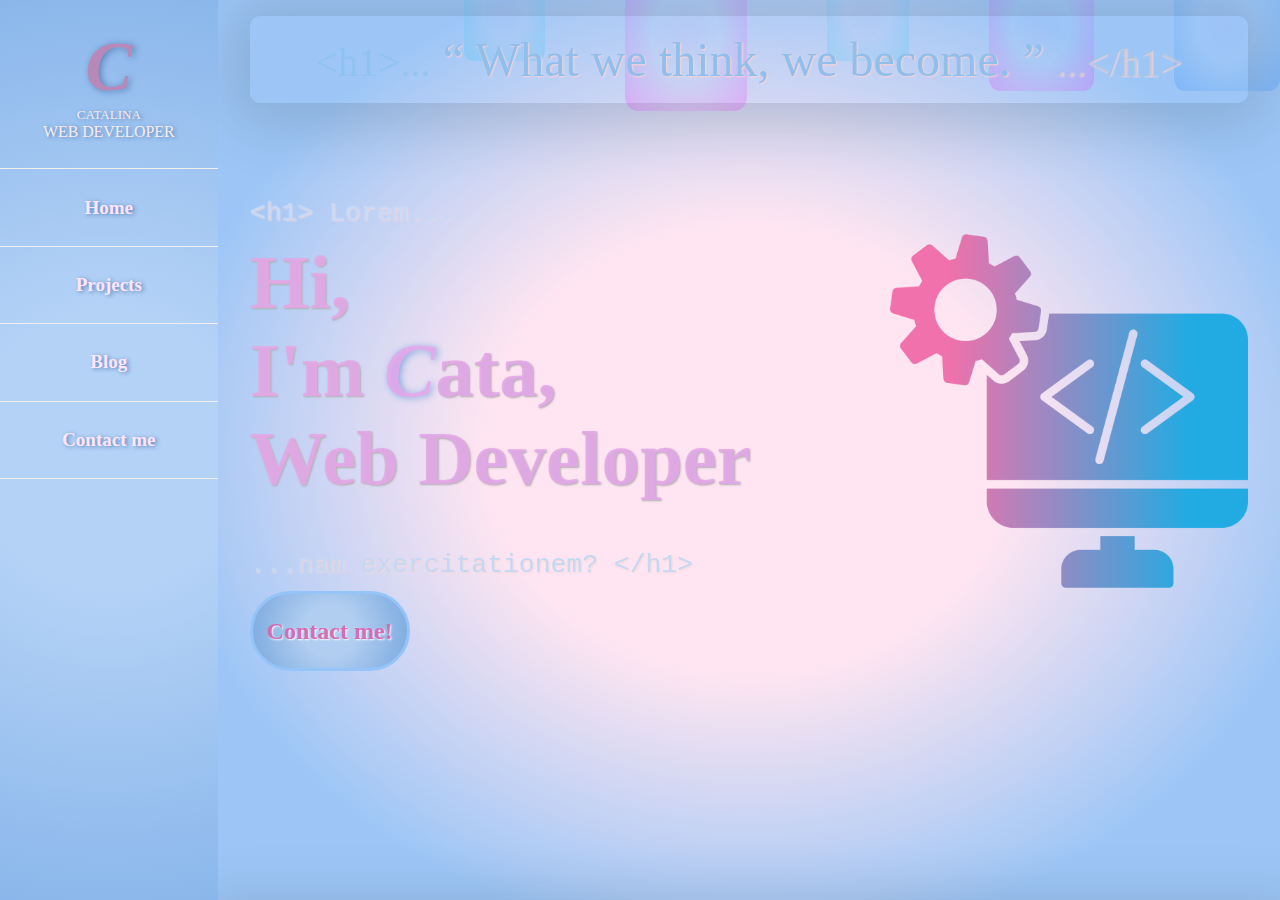
<file: index.html>
<!DOCTYPE html>
<html lang="en">
<head>
    <meta charset="UTF-8">
    <meta http-equiv="X-UA-Compatible" content="IE=edge">
    <meta name="viewport" content="width=device-width, initial-scale=1.0">
    <title>Catalina's portfolio</title>
    <meta name="author" content="Macovei">
    <meta name="description" content="The portfolio of Catalina Macovei and a mini travel blog ">
    <meta name="keywords" content="web developer, travel, blog, portfolio, development">
    <link rel="stylesheet" href="css/styles.css">
    <link rel="icon" href="pictures/icon.png">
</head>
<body>
    <main>
        <nav id="navigation">
            <div class="menu">
                <span class="menu-close" onclick="toggleMenu()">
                    x
                </span>
                <ul>
                    <li id="logo-name">
                        <span id="logo">C</span><span id="logo-name2">CATALINA</span><span id="logo-proff">WEB DEVELOPER</span>
                    </li>
                    <li>
                        <a href="/index.html">Home</a>
                    </li>
                    <li>
                        <a href="/projects.html">Projects</a>
                    </li>
                    <li>
                        <a href="/blog.html">Blog</a>
                    </li>
                    <li>
                        <a href="">Contact me</a>
                        <ol>
                            <li><a href="https://www.linkedin.com/in/c%C4%83t%C4%83lina-macovei-ba9382252">Linkedin</a></li>
                            <li><a href="https://github.com/catalina-macovei">Github</a></li>
                            <li><a href="mailto:cmacovei01@gmail.com">Gmail</a></li>
                        </ol>
                    </li>
                </ul>
            </div>
        </nav>
        <section class="container">
            <div class="content">
                <header class="title">
                    <div class="title-container">
                        <h1 id="quote">
                            “ What we think, we become. ”
                        </h1>
                        <span onclick="toggleMenu()" class="menu-btn">
                            <img src="./pictures/menu.png" alt="">
                        </span>
                    </div>
                </header>
                <div class="cards">
                    <div class="main-card">
                        <h1 >
                            <span>Hi,</span>
                            <span>I'm <i class="logo-home">C</i>ata,</span>
                            <span>Web Developer</span>
                        </h1>
                        <span class="show" id="contactBtn">
                            <button onclick="showContactModal()" class="click-me"> Contact me!</button>
                        </span>
                    </div>
                    <div class="icon-home">
                        <img src="pictures/icon.png" alt="Imagine de background a unui calculator">
                    </div>
                    <div class="area">
                        <div id="ball5" class="ball"> </div>
                        <div id="ball1" class="ball"> </div>
                        <div id="ball2" class="ball"> </div>
                        <div id="ball3" class="ball"> </div>
                        <div id="ball4" class="ball"> </div>
                    </div>
                </div>
                </div> 
            <footer>Copyright © 2023 Catalina Web Developer - All rights reserved</footer>
        </section> 
    </main>
    <script src="./js/app.js"></script>
    <script src="./js/contact.js" defer></script>
  </body>
</html>
</file>
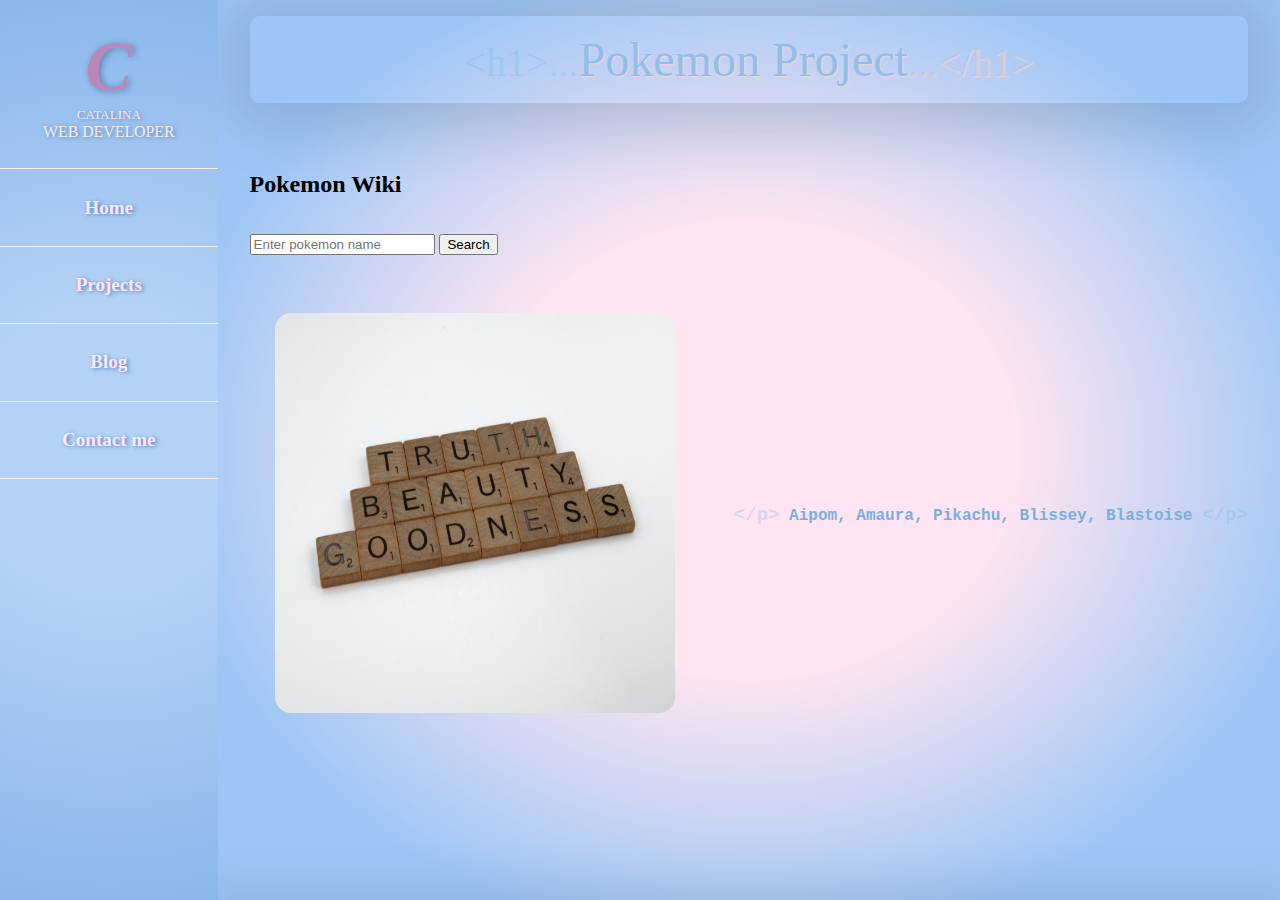
<file: pokemon.html>
<!DOCTYPE html>
<html lang="ro">
<head>
    <meta charset="UTF-8">
    <meta http-equiv="X-UA-Compatible" content="IE=edge">
    <meta name="viewport" content="width=device-width, initial-scale=1.0">
    <title>Catalina's portfolio</title>
    <meta name="author" content="Macovei">
    <meta name="description" content="The portfolio of Catalina Macovei and a mini travel blog">
    <meta name="keywords" content="web developer, travel, blog, portfolio, development, projects, projects">
    <link rel="stylesheet" href="css/project_blog1.css">
    <link rel="icon" href="pictures/icon.png">
</head>
<body>
    <main>
        <nav id="navigation">
            <div class="menu">
                <span class="menu-close" onclick="toggleMenu()">
                    x
                </span>
                <ul>
                    <li id="logo-name"><span id="logo">C</span><span id="logo-name2">CATALINA</span><span id="logo-proff">WEB DEVELOPER</span></li>
                    <li><a href="/index.html">Home</a></li>
                    <li><a href="/projects.html">Projects</a></li>
                    <li><a href="/blog.html">Blog</a></li>
                    <li><a href="">Contact me</a>
                        <ol>
                            <li><a href="https://www.linkedin.com/in/c%C4%83t%C4%83lina-macovei-ba9382252">Linkedin</a></li>
                            <li><a href="https://github.com/catalina-macovei">Github</a></li>
                            <li><a href="mailto:cmacovei01@gmail.com">Gmail</a></li>
                        </ol>
                    </li>
                </ul>
            </div>
        </nav>
        <section class="container">
            <div class="content">
                <header class="title">
                    <div class="title-container">
                        <h1 id="quote">Pokemon Project</h1>
                        <span onclick="toggleMenu()" class="menu-btn">
                            <img src="./pictures/menu.png" alt="Menu btn">
                        </span>
                    </div>
            </header>
                <div>
                    <div class="pokemon-search">
                        <h2>Pokemon Wiki</h2>
                        <div class="pokemon-search__container">
                          <div class="pokemon-search__input">
                            <input type="text" name="pokemon" id="pokemon" placeholder="Enter pokemon name">
                            <small class="pokemon-search__error"></small>
                          </div> 
                          <button onclick="pokemonSiri()" type="button">Search</button>  
                        </div>
                    </div>
                    <div class="main-article">
                        <div class="container-img">
                            <img src="pictures/wordle.jpg" alt="rebus picture" id="pokemonImage">
                        </div>
                        <div class="container-text">
                            <p>
                                Aipom, Amaura, Pikachu, Blissey, Blastoise
                            </p>
                        </div>  
                    </div>
                </div>
                
            </div>
            <footer>Copyright © 2023 Catalina Web Developer - All rights reserved</footer>
        </section> 
    </main>
    <script src="./js/app.js"></script>
    <script src="./js/pokemon.js"></script>

  </body>
</html>
</file>
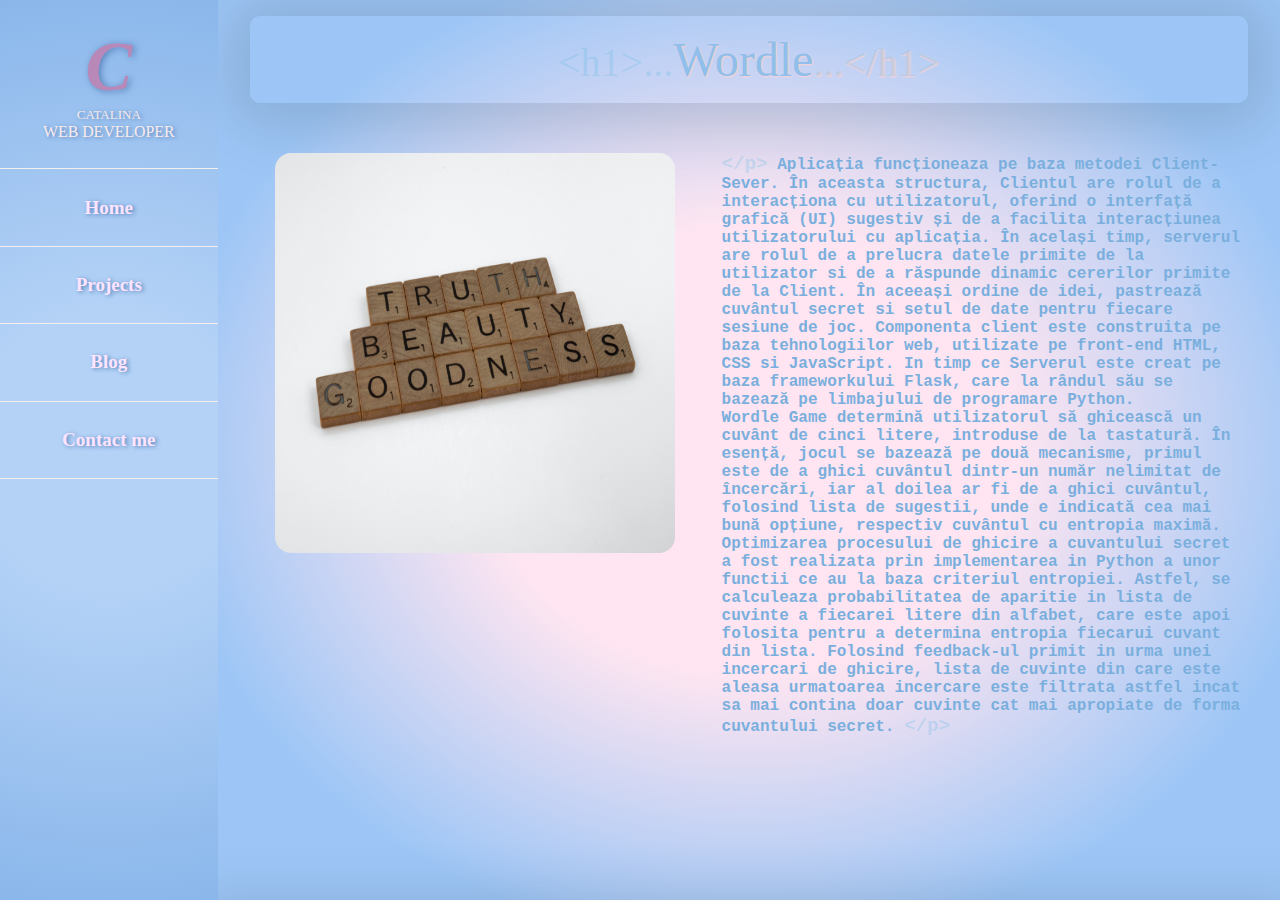
<file: project1.html>
<!DOCTYPE html>
<html lang="ro">
<head>
    <meta charset="UTF-8">
    <meta http-equiv="X-UA-Compatible" content="IE=edge">
    <meta name="viewport" content="width=device-width, initial-scale=1.0">
    <title>Catalina's portfolio</title>
    <meta name="author" content="Macovei">
    <meta name="description" content="The portfolio of Catalina Macovei and a mini travel blog">
    <meta name="keywords" content="web developer, travel, blog, portfolio, development, projects, projects">
    <link rel="stylesheet" href="css/project_blog1.css">
    <link rel="icon" href="pictures/icon.png">
</head>
<body>
    <main>
        <nav id="navigation">
            <div class="menu">
                <span class="menu-close" onclick="toggleMenu()">
                    x
                </span>
                <ul>
                    <li id="logo-name"><span id="logo">C</span><span id="logo-name2">CATALINA</span><span id="logo-proff">WEB DEVELOPER</span></li>
                    <li><a href="/index.html">Home</a></li>
                    <li><a href="/projects.html">Projects</a></li>
                    <li><a href="/blog.html">Blog</a></li>
                    <li><a href="">Contact me</a>
                        <ol>
                            <li><a href="https://www.linkedin.com/in/c%C4%83t%C4%83lina-macovei-ba9382252">Linkedin</a></li>
                            <li><a href="https://github.com/catalina-macovei">Github</a></li>
                            <li><a href="mailto:cmacovei01@gmail.com">Gmail</a></li>
                        </ol>
                    </li>
                </ul>
            </div>
        </nav>
        <section class="container">
            <div class="content">
                <header class="title">
                    <div class="title-container">
                        <h1 id="quote">Wordle</h1>
                        <span onclick="toggleMenu()" class="menu-btn">
                            <img src="./pictures/menu.png" alt="Menu btn">
                        </span>
                    </div>
            </header>
                <div class="main-article">
                    <div class="container-img">
                        <img src="pictures/wordle.jpg" alt="rebus picture">
                    </div>
                    <div class="container-text">
                        <p>
                            Aplicația funcționeaza pe baza metodei Client-Sever. În aceasta structura, Clientul are rolul de a interacționa cu utilizatorul, oferind o interfață grafică (UI) sugestiv și de a facilita interacțiunea utilizatorului cu aplicația. În același timp, serverul are rolul de a prelucra datele primite de la utilizator si de a răspunde dinamic cererilor primite de la Client. În aceeași ordine de idei, pastrează cuvântul secret si setul de date pentru fiecare sesiune de joc.
                            Componenta client este construita pe baza tehnologiilor web, utilizate pe front-end HTML, CSS si JavaScript. In timp ce Serverul este creat pe baza frameworkului Flask, care la rândul său se bazează pe limbajului de programare Python.
                            <br>
                            Wordle Game determină utilizatorul să ghicească un cuvânt de cinci litere, introduse de la tastatură. În esență, jocul se bazează pe două mecanisme, primul este de a ghici cuvântul dintr-un număr nelimitat de încercări, iar al doilea ar fi de a ghici cuvântul, folosind lista de sugestii, unde e indicată cea mai bună opțiune, respectiv cuvântul cu entropia maximă.
                            Optimizarea procesului de ghicire a cuvantului secret a fost realizata prin implementarea in Python a unor functii ce au la baza criteriul entropiei. Astfel, se calculeaza probabilitatea de aparitie in lista de cuvinte a fiecarei litere din alfabet, care este apoi folosita pentru a determina entropia fiecarui cuvant din lista. Folosind feedback-ul primit in urma unei incercari de ghicire, lista de cuvinte din care este aleasa urmatoarea incercare este filtrata astfel incat sa mai contina doar cuvinte cat mai apropiate de forma cuvantului secret.
                        </p>
                    </div>  
                </div>
            </div>
            <footer>Copyright © 2023 Catalina Web Developer - All rights reserved</footer>
        </section> 
    </main>
    <script src="./js/app.js"></script>
  </body>
</html>
</file>
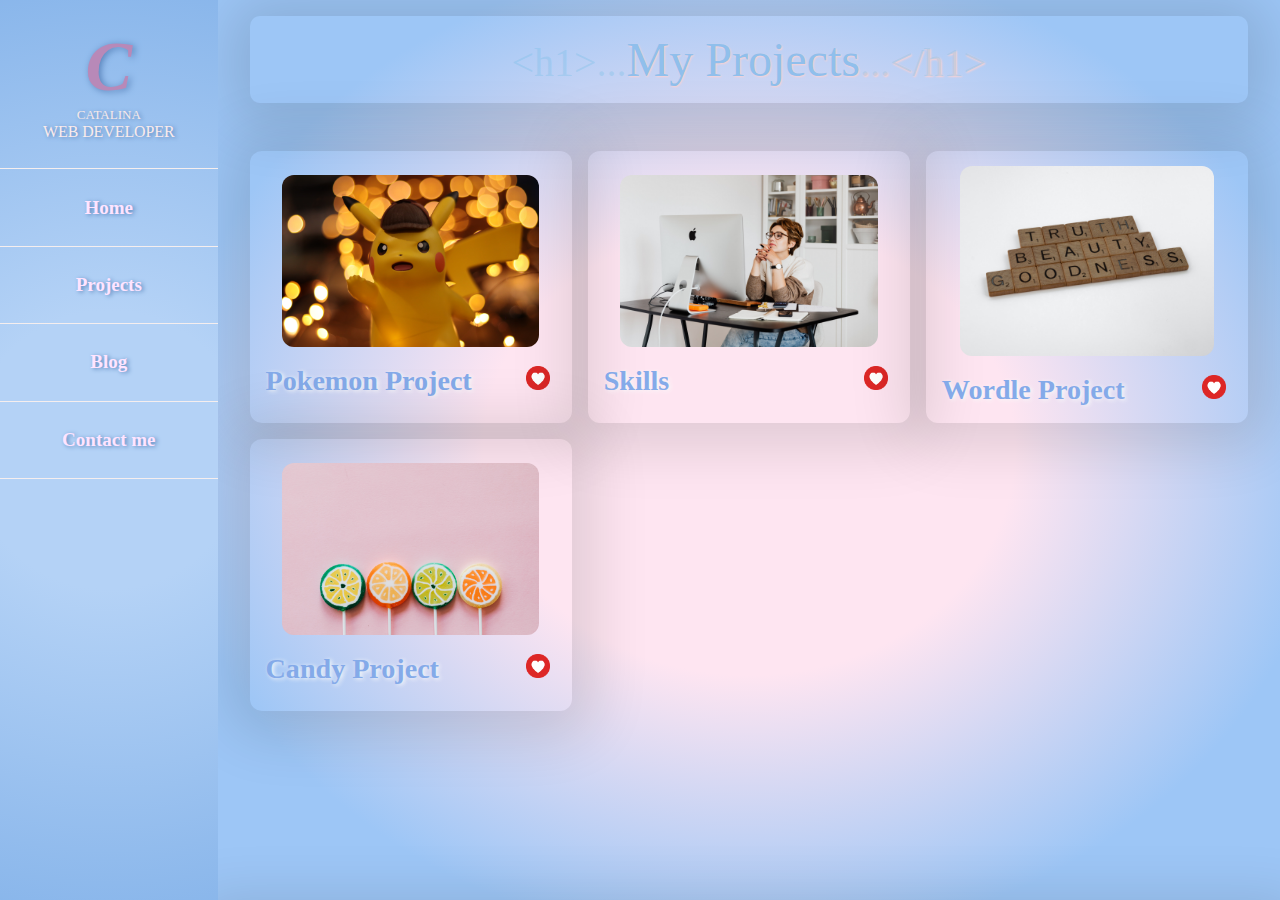
<file: projects.html>
<!DOCTYPE html>
<html lang="en">
<head>
    <meta charset="UTF-8">
    <meta http-equiv="X-UA-Compatible" content="IE=edge">
    <meta name="viewport" content="width=device-width, initial-scale=1.0">
    <title>Catalina's portfolio</title>
    <meta name="author" content="Macovei">
    <meta name="description" content="The portfolio of Catalina Macovei and a mini travel blog">
    <meta name="keywords" content="web developer, travel, blog, portfolio, development, projects, projects">
    <link rel="stylesheet" href="css/styles-projects.css">
    <link rel="icon" href="pictures/icon.png">
</head>
<body>
    <main>
        <nav id="navigation">
            <div class="menu">
                <span class="menu-close" onclick="toggleMenu()">x</span>
                <ul>
                    <li id="logo-name">
                        <span id="logo">C</span><span id="logo-name2">CATALINA</span><span id="logo-proff">WEB DEVELOPER</span>
                    </li>
                    <li>
                        <a href="/index.html">Home</a>
                    </li>
                    <li>
                        <a href="/projects.html">Projects</a>
                    </li>
                    <li>
                        <a href="/blog.html">Blog</a>
                    </li>
                    <li>
                        <a href="">Contact me</a>
                        <ol>
                            <li><a href="https://www.linkedin.com/in/c%C4%83t%C4%83lina-macovei-ba9382252">Linkedin</a></li>
                            <li><a href="https://github.com/catalina-macovei">Github</a></li>
                            <li><a href="mailto:cmacovei01@gmail.com">Gmail</a></li>
                        </ol>
                    </li>
                </ul>
            </div>
        </nav>
        <section class="container">
            <div class="content">
                <header class="title">
                    <div class="title-container">
                        <h1 id="quote">My Projects</h1>
                        <span onclick="toggleMenu()" class="menu-btn">
                            <img src="./pictures/menu.png" alt="Menu btn">
                        </span>
                    </div>
            </header>
                <div class="blogs">
                    <a href="pokemon.html" class="blog">
                        <img src="pictures/pokemon.jpg" alt="An image of pokemons">
                        <div class="blog-footer">
                            <h3>Pokemon Project</h3>
                            <span class="heart"><img src="pictures/facebook-love-png-44005.png" alt="heart"></span>                        
                        </div>
                    </a>
                    <a href="#" class="blog">
                        <img src="pictures/skills.jpg" alt="a thinking girl">
                        <div class="blog-footer">
                            <h3>Skills</h3>
                            <span class="heart"><img src="pictures/facebook-love-png-44005.png" alt="heart"></span>                        
                        </div>
                    </a>
                    <a href="project1.html" class="blog">
                        <img src="pictures/wordle.jpg" alt="Rebus">
                        <div class="blog-footer">
                            <h3>Wordle Project</h3>
                            <span class="heart"><img src="pictures/facebook-love-png-44005.png" alt="heart"></span>                        
                        </div>
                    </a>
                    <a href="#" class="blog">
                        <img src="pictures/candy.jpg" alt="Candy image">
                        <div class="blog-footer">
                            <h3>Candy Project</h3>
                            <span class="heart"><img src="pictures/facebook-love-png-44005.png" alt="heart"></span>                        
                        </div>
                    </a>
                </div>
            </div>
            <footer>Copyright © 2023 Catalina Web Developer - All rights reserved</footer>
        </section> 
    </main>
    <script src="./js/app.js"></script>
  </body>
</html>
</file>
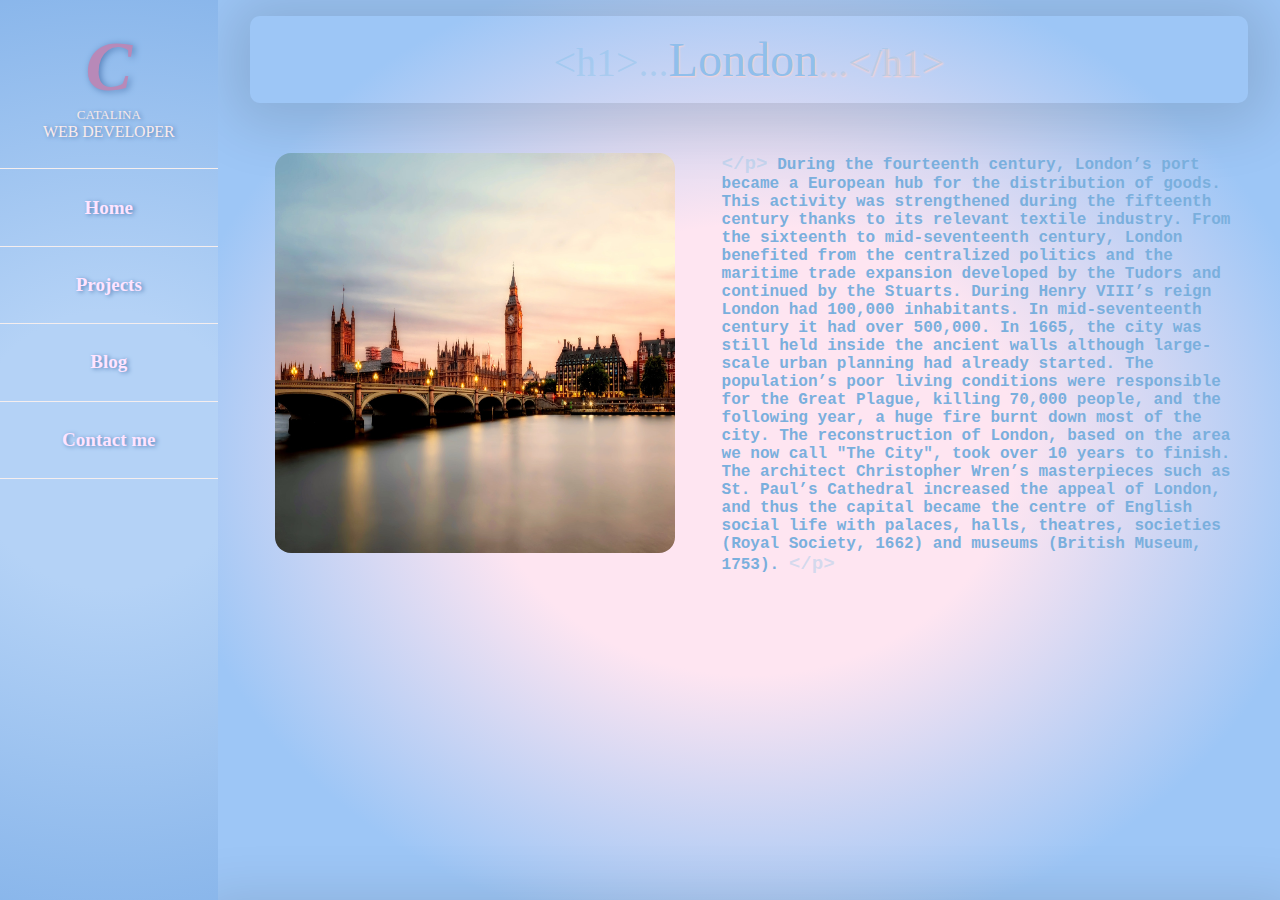
<file: projects_blog1.html>
<!DOCTYPE html>
<html lang="en">
<head>
    <meta charset="UTF-8">
    <meta http-equiv="X-UA-Compatible" content="IE=edge">
    <meta name="viewport" content="width=device-width, initial-scale=1.0">
    <title>Catalina's blog</title>
    <meta name="author" content="Macovei">
    <meta name="description" content="The portfolio of Catalina Macovei and a mini travel blog">
    <meta name="keywords" content="web developer, travel, blog, portfolio, development, projects, projects">
    <link rel="stylesheet" href="css/project_blog1.css">
    <link rel="icon" href="pictures/icon.png">
</head>
<body>
    <main>
        <nav id="navigation">
            <div class="menu">
                <span class="menu-close" onclick="toggleMenu()">x</span>
                <ul>
                    <li id="logo-name">
                        <span id="logo">C</span><span id="logo-name2">CATALINA</span><span id="logo-proff">WEB DEVELOPER</span>
                    </li>
                    <li>
                        <a href="/index.html">Home</a>
                    </li>
                    <li>
                        <a href="/projects.html">Projects</a>
                    </li>
                    <li>
                        <a href="/blog.html">Blog</a>
                    </li>
                    <li>
                        <a href="">Contact me</a>
                        <ol>
                            <li>
                                <a href="https://www.linkedin.com/in/c%C4%83t%C4%83lina-macovei-ba9382252">Linkedin</a>
                            </li>
                            <li>
                                <a href="https://github.com/catalina-macovei">Github</a>
                            </li>
                            <li>
                                <a href="mailto:cmacovei01@gmail.com">Gmail</a>
                            </li>
                        </ol>
                    </li>
                </ul>
            </div>
        </nav>
        <section class="container">
            <div class="content">
                <header class="title">
                    <div class="title-container">
                        <h1 id="quote">London</h1>
                        <span onclick="toggleMenu()" class="menu-btn">
                            <img src="./pictures/menu.png" alt="">
                        </span>
                    </div>
                </header>
                <div class="main-article">
                    <div class="container-img">
                        <img src="pictures/london.jpg" alt="london picture">
                    </div>
                    <div class="container-text">
                        <p>  During the fourteenth century, London’s port became a European hub for the distribution of goods. This activity was strengthened during the fifteenth century thanks to its relevant textile industry.

                            From the sixteenth to mid-seventeenth century, London benefited from the centralized politics and the maritime trade expansion developed by the Tudors and continued by the Stuarts. During Henry VIII’s reign London had 100,000 inhabitants. In mid-seventeenth century it had over 500,000.
                            
                            In 1665, the city was still held inside the ancient walls although large-scale urban planning had already started. The population’s poor living conditions were responsible for the Great Plague, killing 70,000 people, and the following year, a huge fire burnt down most of the city. The reconstruction of London, based on the area we now call "The City", took over 10 years to finish. The architect Christopher Wren’s masterpieces such as St. Paul’s Cathedral increased the appeal of London, and thus the capital became the centre of English social life with palaces, halls, theatres, societies (Royal Society, 1662) and museums (British Museum, 1753).
                        </p>
                    </div>  
                </div>
            </div>
            <footer>Copyright © 2023 Catalina Web Developer - All rights reserved</footer>
        </section> 
    </main>
    <script src="./js/app.js"></script>
  </body>
</html>
</file>
<file: css/styles.css>
/*******animations********/
@keyframes bounce { 
    0%   {
            transform: translateY(10px) rotate(720deg);
            background:radial-gradient(rgba(255, 0, 255, 0.016) 0%,transparent 40%,  rgba(255, 0, 255, 0.199));
        }

    50%  {
            transform: translateY(400px);
            background:radial-gradient(rgba(255, 0, 255, 0.016) 0%,transparent 40%,  rgba(0, 183, 255, 0.289));
            border-radius: 50%;
        } 

    75%  {
            transform: translateY(300px);
    } 

    83%  {
            transform: translateY(50px);
    }

    100% {
            transform: translateY(10px);
            border-radius: 50%;
        } 

  }

  .show {
    display: inline-block;
  }

  .hide {
    display: none;
  }

  #contactModal {
    z-index: 1000;
    top: 0; 
    left: 0; 
    bottom: 0; 
    right: 0;
    margin: auto;
    width: 100%;
    height: 100%;
    max-width: 500px;
    height: max-content;
    position: absolute;
    border-radius: 10px;
    padding: 10px;
  }

  #contactModal p {
    margin: 0;
    padding: 0;
    font-size: 0.7rem;
  }

  #contactModal input[type=text], #contactModal input[type=email], #contactModal input[type=tel] {
    padding: 0.5rem;
  }

  .modalHeader {
    padding: 5px 5px;
    border-radius: 10px 10px 0 0;
    display: flex;
    background: #888888;
  }

  .modalControls {
    gap: .2rem;
    display: flex;
  }
  
  .controlBtn {
    border-radius: 100px;
    width: 10px;
    height: 10px;
    cursor: pointer;
  }

  .closeBtn {
    background-color: red;
  }

  .minimiseBtn {
    background-color: rgb(237, 199, 9);
  }

  .fullScreenBtn {
    background-color: rgb(14, 222, 21);
  }

  .controlBtnHover {
    transform: scale(1.2);
    opacity: .9;
  }

  .modalBody {
    padding: 10px;
    height: 100%;
  }

  #contactForm {
    display: flex;
    gap: .5rem;
    justify-content: center;
    flex-direction: column;
    margin: 1rem auto;
    max-width: 300px;
  }

  #contactForm .inputWrapper {
    display: flex;
    flex-direction: column;
    gap: .5rem;
  }

  .area{ 
    display: none;
    height:100vh; 
    width: 70vw;
    position: fixed;
    flex-direction: row;
    left: 30%;
    overflow: hidden;
    right: 5%;
    margin-bottom:0;
  } 

  .ball{ 
    width: 100px;
    height: 100px;
    border-radius: 10%;
    margin-left: 5rem;
  }

  #ball1{ 
    animation: bounce 18s ease-in-out infinite; 
    background: radial-gradient(rgba(255, 0, 255, 0.016) 0%,transparent 40% ,rgba(255, 0, 255, 0.193));
    width: 150px;
    height: 150px;
    animation-delay: 2s;
    animation-iteration-count: infinite;
  } 

  #ball2{ 
    animation: bounce 10s ease-in  infinite; 
    background: radial-gradient(rgba(255, 0, 255, 0.016) 0%,transparent 40% ,rgba(0, 200, 255, 0.193));  
    animation-delay: 3s;
    animation-iteration-count: infinite;
  } 

  #ball3{ 
    width: 130px;
    height: 130px;
    animation: bounce 3s;
    background: radial-gradient(rgba(255, 0, 255, 0.016) 0%,transparent 40% ,rgba(255, 0, 255, 0.193)); 
    animation-iteration-count: infinite;
  }
  #ball4{ 
    width: 130px;
    height: 130px;
    animation: bounce 15s ease-in infinite; 
    background: radial-gradient(rgba(255, 0, 255, 0.016) 0%,transparent 40% ,rgba(0, 119, 255, 0.193)); 
    animation-iteration-count: infinite;
  }
  #ball5{ 
    animation: bounce 10s ease-in; 
    background: radial-gradient(rgba(255, 0, 255, 0.016) 0%,transparent 40% ,rgba(0, 200, 255, 0.193));  
    animation-delay: 3s;
    animation-iteration-count: infinite;
  } 


/*******animations********/

body {
    margin: 0;
    padding: 0;
}

a {
    text-decoration: none;
}

h3 {
    margin: 0;
    padding: 0;
}

.active {
    position: fixed;
    display: inline-grid;
    z-index: 1000;
    top: 0;
    height: 100vh;
    width: 100vw;
}

.icon-home img{
    display: none;
}

h1{
    margin: 0;
    padding: 0;
    font-size: 3rem;
    z-index: 1;
}


/************LAYOUT START*************/

main {
    display: grid;
    overflow: hidden;
    height: 100vh;
}

.container {
    position: relative;
    min-height: 100vh;
    overflow-y: auto;
    background: radial-gradient(closest-side, rgb(254, 229, 241) 50%, rgb(157, 198, 246) 110%);
}

header, footer, nav {
    padding: 1rem;
}

.content {
    min-height: 100vh;
    padding-right:2rem;
    padding-left: 2rem;
}

/******** HEADER START**********/
.menu-btn img {
    height: 20px;
    width: 20px;
    object-fit: cover;
}

.menu-btn {
    cursor: pointer;
}

.title {
    border-radius: 10px;
    box-shadow: 0px 3px 58px 21px rgba(0,0,0,0.12);
    margin-top: 1rem;
    margin-bottom: 3rem;
    z-index: 1;
}

.title-container {
    display: flex;
    align-items: center;
    justify-content: space-between;
}

#quote{
    text-align: center;
    margin: 0;
    font-family: 'Brush Script MT';
    font-weight: lighter;
    color: rgb(144, 191, 236);
    font-size: 3rem;
    text-shadow:1px 1px 2px rgb(253, 210, 210);
}


/*********** Main cards: IMG and CONTENT start *************/
.container {
    min-height: 100vh;
    overflow-y: auto;
    background: radial-gradient(closest-side, rgb(254, 229, 241) 50%, rgb(157, 198, 246) 110%);
}

header, footer, nav {
    padding: 1rem;
}

.content {
    min-height: 100vh;
    padding-right:2rem;
    padding-left: 2rem;
    
}

.cards{
    display: flex;
    flex-direction: row;
    align-items: center;
    justify-content: center;
    gap: 1rem;
    padding-bottom: 3rem;
}

i.logo-home {
    text-shadow: 2px 1px 7px rgb(129, 169, 222);
}

.main-card{
    display: flex;
    flex-direction: column;
    justify-content:center;
    height: 100%;
    width: 100%;
    font-size: 2.5rem;
    color: rgba(229, 167, 234, 0.863);
    font-family: 'Glook';
    text-shadow: 1px 1px 2px rgb(177, 174, 174);
}

.main-card h1 > span {
    display: list-item;
    list-style: none;
}

.main-card h1::before {
    content: "<h1> Lorem...";
    font-family: 'Courier ';
    font-weight: lighter;
    font-size: smaller;
    font-size: 1.65rem;
    font-family: 'courier';
    color: rgb(196, 218, 248);
    text-shadow:1px 1px 2px rgb(246, 215, 215);
}

.main-card h1::after{
    content: "...nam exercitationem? </h1>";
    font-family: 'Courier ';
    font-weight: lighter;
    font-size: 1.65rem;
    font-family: 'courier';
    color: rgb(195, 216, 243);
    text-shadow:1px 1px 2px rgb(246, 215, 215);
    
}

button.click-me {
    z-index: 1;
    background: radial-gradient(circle,  rgb(177, 206, 240) 30%, rgb(83, 142, 210) 150%);
    border: 3px solid rgb(149, 196, 249);
    border-radius: 100px;
    transition: all .15s ease-in-out;
    font-weight: bolder;
    width: 10rem;
    height: 5rem;
    font-size: 1.5rem;
    font-family:'Roboto';
    text-shadow: 1px 1px 2px white;
    text-decoration: none;
    color:rgb(210, 109, 182);
  }

button.click-me:active {
    background-color: #a1b9eb;
    box-shadow: 0 5px #666666;
    transform: translateY(4px);
    background: whitesmoke;
}

button.click-me:hover {
    box-shadow: 0 0 10px 0 rgb(161, 204, 254) inset, 0 0 20px 5px rgb(142, 186, 236);
    border: 1px solid rgb(138, 166, 252);
    cursor: pointer;
  }


/**********IMG editing**********/

.icon-home img {
    max-width: 28vw;
    object-fit: contain;
    z-index: 1;
}
  
/*************NAVBAR START**************/
nav {
    z-index: 1;
    display: none;
    flex: 0 0 15vw;
    flex-direction: row;
    row-gap: 2px;
    padding: 0%;
}

ul,ol {
    margin: 0;
    padding: 0;
    list-style: none;
}
.menu {
    background: radial-gradient(circle,  rgb(180, 210, 246) 30%, rgb(108, 163, 227) 150%);
    max-height: 100vh;
    text-align: center;
    min-width: 17vw;
    position: relative;
}
.menu-close {
    position: absolute;
    top: 10px;
    right: 10px;
    cursor: pointer;
    background-color: rgba(78, 97, 238, 0.21);
    color: white;
    font-family: 'Courier New', Courier, monospace;
    border-radius: 80%;
    padding: 0 5px; 
    display: flex;
    align-items: center;
    justify-content: center;
}
.menu ul li{
    font-weight: bold;
    padding: 1.7rem 0;
    border-bottom: 1px solid rgb(245, 238, 238);
    width: 100%;
    font-size: 19px;
} 
.menu ul li  a {
    text-decoration: none;
    color:rgb(255, 228, 255);
    text-shadow: 2px 1px 4px rgb(86, 128, 184);
}
.menu ul li  a:hover {
    color: rgb(249, 228, 249);
    transition: all .15s ease-in-out;
    text-shadow: 2px 1px 4px rgb(234, 238, 245);
    color: rgb(230, 163, 234);
    font-size: 20px;
}
.menu ul li ol
{
  display: none;
}
.menu ul li:hover ol
{
  margin-top: 10%;
  display:block;
  background: radial-gradient(circle,  rgb(204, 226, 252) 30%, rgb(177, 210, 248) 150%);
  padding: 10px 0px;
  box-shadow: 0px 0px 50px 0px rgba(115, 175, 209, 0.5);
}
.search-btn:hover ul{
    display: block;
    padding: 10px 0px;
    box-shadow: 0px 0px 50px 0px rgba(115, 175, 209, 0.5);
}

/*************NAVBAR END**************/

/************LOGO EDITING*************/

#logo {
    font-size: 70px;
    font-weight: bolder;
    font-family: 'roboto';
    font-style: oblique;
    color: rgb(184, 137, 184);
    margin-bottom: 0px;
    text-shadow: 2px 1px 7px rgb(86, 128, 184);
}

#logo-name2 {
    color: rgb(246, 233, 233);
    font-weight: lighter;
    font-size: 13px;
    text-shadow: 2px 1px 4px rgb(86, 128, 184);
}
#logo-name > span {
    display: flex;
    flex-direction: column;
    justify-content: space-around;
}
#logo-proff {
    font-size: smaller;
    color: rgb(250, 235, 235);
    font-weight: lighter;
    text-shadow: 2px 1px 4px rgb(86, 128, 184);
}


/*************FOOTER START**************/

footer {
    box-shadow: 0px 3px 58px 21px rgba(0,0,0,0.12);
    background: radial-gradient(closest-side, rgb(184, 211, 247) 50%, rgba(0,0,0,0.12) 110%);
    height: 20px;
    overflow-y: auto;
    font-family: 'Courier New', Courier, monospace;
    color: rgba(0, 0, 0, 0.163);
    text-align:center;
    font-weight: bolder;
    font-size: 0.9vw;
 
}

/* Extra small devices (phones, 600px and down) */
@media only screen and (max-width: 600px) {
    h1{
       font-size: 3.3rem;
    }
}

/* Small devices (portrait tablets and large phones, 600px and up) */
@media only screen and (min-width: 600px) {
    h1{
        font-size: 3.5rem;
    }
}

/* Medium devices (landscape tablets, 768px and up) */
@media only screen and (min-width: 768px) {
    h1{
        font-size: 4rem;;
    }
}

/* Large devices (laptops/desktops, 992px and up) */
@media only screen and (min-width: 992px) {
    main {
        grid-template-columns: fit-content(200px) 1fr!important;
    }
    nav {
        display: flex;
    }
    .title-container {
        justify-content: center;
    }
    .menu-btn {
        display: none;
    }
    .menu-close {
        display: none;
    }
    h1#quote::before {
        content: "<h1>...";
        font-size:smaller;
        font-family: 'Courier ';
        color: rgba(108, 188, 228, 0.289);
        text-shadow: none;
    }
    h1#quote::after {
        content: "...</h1>";
        font-size: smaller;
        font-family: 'Courier ';
        color: rgba(108, 188, 228, 0.289);
    }
    
    h1 {
        font-size: 4.8rem;
    }

   .icon-home img {
    display: flex;
   }

   .area{
    display: flex;
   }

}

/* Extra large devices (large laptops and desktops, 1200px and up) */
@media only screen and (min-width: 1200px) {
    
}
</file>
<file: css/project_blog1.css>
.pokemon-search {
    display: flex;
    flex-direction: column;
    gap: 1rem;
    justify-items: center;
}

/************DEFAULTS*************/
body {
    margin: 0;
    padding: 0;
}
a {
    text-decoration: none;
}

h3,p {
    margin: 0;
    padding: 0;
}

.active {
    position: fixed;
    display: inline-grid;
    z-index: 1000;
    top: 0;
    height: 100vh;
    width: 100vw;
}

header, footer, nav {
    padding: 1rem;
}
/*************Article styling**************/
.main-article{
    display: flex;
    justify-content: space-between;
    align-items:flex-start;
    flex-direction: column;
    column-gap: 2rem;
    row-gap: 2rem;
    margin-top: 5%;
    margin-left: 2.5%;
    margin-bottom: 3%;
    overflow-x: hidden;
}

.container-img img {
    margin-right: 15px;
    padding: 0;
    border-radius: 1rem;
    width: 18rem;
    height: 20rem;
}
.container-text {
    display:table-column;
    align-self: center;
    position: relative;
}

.container-text p {
    font-size: 1rem;
    font-weight: bolder;
    font-family:  Courier;
    color: rgb(122, 175, 221);
    margin: 0;
}
.container-text p::before {
    content: "</p>";
    color: rgba(108, 188, 228, 0.289);
    font-size: 1.2rem;
}
.container-text p::after {
    content: "</p>";
    color: rgba(108, 188, 228, 0.289);
    font-size: 1.2rem;
}
/************LAYOUT START*************/

main {
    display: grid;
    overflow: hidden;
    height: 100vh;
}

.container {
    min-height: 100vh;
    overflow-y: auto;
    background: radial-gradient(closest-side, rgb(254, 229, 241) 50%, rgb(157, 198, 246) 110%);
}

header, footer, nav {
    padding: 1rem;
}

.content {
    min-height: 100vh;
    padding-right:2rem;
    padding-left: 2rem;
}

/******** HEADER START**********/
.menu-btn img {
    height: 20px;
    width: 20px;
    object-fit: cover;
}

.menu-btn {
    cursor: pointer;
}

.title {
    border-radius: 10px;
    box-shadow: 0px 3px 58px 21px rgba(0,0,0,0.12);
    margin-top: 1rem;
    margin-bottom: 3rem;
}
.title-container {
    display: flex;
    align-items: center;
    justify-content: space-between;
}
#quote{
    text-align: center;
    margin: 0;
    font-family: 'Brush Script MT';
    font-weight: lighter;
    color: rgb(144, 191, 236);
    font-size: 3rem;
    text-shadow:1px 1px 2px rgb(253, 210, 210);
}

  /*************NAVBAR START**************/
nav {
    display: none;
    flex: 0 0 15vw;
    flex-direction: row;
    row-gap: 2px;
    padding: 0%;
}
ul,ol {
    margin: 0;
    padding: 0;
    list-style: none;
}
.menu {
    background: radial-gradient(circle,  rgb(180, 210, 246) 30%, rgb(108, 163, 227) 150%);
    max-height: 100vh;
    text-align: center;
    min-width: 17vw;
    position: relative;
}
.menu-close {
    position: absolute;
    top: 10px;
    right: 10px;
    cursor: pointer;
    background-color: rgba(78, 97, 238, 0.21);
    color: white;
    font-family: 'Courier New', Courier, monospace;
    border-radius: 80%;
    padding: 0 5px; 
    display: flex;
    align-items: center;
    justify-content: center;
}
.menu ul li{
    font-weight: bold;
    padding: 1.7rem 0;
    border-bottom: 1px solid rgb(245, 238, 238);
    width: 100%;
    font-size: 19px;
} 
.menu ul li  a {
    text-decoration: none;
    color:rgb(255, 228, 255);
    text-shadow: 2px 1px 4px rgb(86, 128, 184);
}
.menu ul li  a:hover {
    color: rgb(249, 228, 249);
    transition: all .15s ease-in-out;
    text-shadow: 2px 1px 4px rgb(234, 238, 245);
    color: rgb(230, 163, 234);
    font-size: 20px;
}
.menu ul li ol
{
  display: none;
}
.menu ul li:hover ol
{
  margin-top: 10%;
  display:block;
  background: radial-gradient(circle,  rgb(204, 226, 252) 30%, rgb(177, 210, 248) 150%);
  padding: 10px 0px;
  box-shadow: 0px 0px 50px 0px rgba(115, 175, 209, 0.5);
}
.search-btn:hover ul{
    display: block;
    padding: 10px 0px;
    box-shadow: 0px 0px 50px 0px rgba(115, 175, 209, 0.5);
}
.pokemon-search__container {
    display: flex;
    align-items: start;
    gap: .3rem;
}

.pokemon-search__input {
    display: flex;
    gap: .5rem;
    flex-direction: column;
}

.pokemon-search__error {
    color: red;
}

/*************NAVBAR END**************/

/************LOGO EDITING*************/

#logo {
    font-size: 70px;
    font-weight: bolder;
    font-family: 'roboto';
    font-style: oblique;
    color: rgb(184, 137, 184);
    margin-bottom: 0px;
    text-shadow: 2px 1px 7px rgb(86, 128, 184);
}

#logo-name2 {
    color: rgb(246, 233, 233);
    font-weight: lighter;
    font-size: 13px;
    text-shadow: 2px 1px 4px rgb(86, 128, 184);
}
#logo-name > span {
    display: flex;
    flex-direction: column;
    justify-content: space-around;
}
#logo-proff {
    font-size: smaller;
    color: rgb(250, 235, 235);
    font-weight: lighter;
    text-shadow: 2px 1px 4px rgb(86, 128, 184);
}


/*************FOOTER START**************/

footer {
    box-shadow: 0px 3px 58px 21px rgba(0,0,0,0.12);
    background: radial-gradient(closest-side, rgb(184, 211, 247) 50%, rgba(0,0,0,0.12) 110%);
    height: 20px;
    font-family: 'Courier New', Courier, monospace;
    color: rgba(0, 0, 0, 0.163);
    text-align:center;
    font-weight: bolder;
    font-size: 0.8rem;
}
/* Extra small devices (phones, 600px and down) */
@media only screen and (max-width: 600px) {
    
}

/* Small devices (portrait tablets and large phones, 600px and up) */
@media only screen and (min-width: 600px) {
    .container-img img {
        width: 25rem;
        height: 25rem;
        }

}

/* Medium devices (landscape tablets, 768px and up) */
@media only screen and (min-width: 768px) {
    .container-img img {
        width: 25rem;
        height: 25rem;
        }
    
}

/* Large devices (laptops/desktops, 992px and up) */
@media only screen and (min-width: 992px) {
    main {
        grid-template-columns: fit-content(200px) 1fr!important;
    }
    
    nav {
        display: flex;
    }
    .title-container {
        justify-content: center;
    }
    .menu-btn {
        display: none;
    }
    .menu-close {
        display: none;
    }
    h1#quote::before {
        content: "<h1>...";
        font-size:smaller;
        font-family: 'Courier ';
        color: rgba(108, 188, 228, 0.289);
        text-shadow: none;
    }
    h1#quote::after {
        content: "...</h1>";
        font-size: smaller;
        font-family: 'Courier ';
        color: rgba(108, 188, 228, 0.289);
    }

   .main-article {
    display: flex;
    flex-direction: row;
   }
   .container-img img {
    width: 25rem;
    height: 25rem;
    }
}

/* Extra large devices (large laptops and desktops, 1200px and up) */
@media only screen and (min-width: 1200px) {
    
}
</file>
<file: css/styles-projects.css>
/************DEFAULTS*************/
body {
    margin: 0;
    padding: 0;
}
a {
    text-decoration: none;
}

h3 {
    margin: 0;
    padding: 0;
}

.active {
    position: fixed;
    display: inline-grid;
    z-index: 1000;
    top: 0;
    height: 100vh;
    width: 100vw;
}


/************LAYOUT START*************/

main {
    display: grid;
    overflow: hidden;
    height: 100vh;
}

.container {
    min-height: 100vh;
    overflow-y: auto;
    background: radial-gradient(closest-side, rgb(254, 229, 241) 50%, rgb(157, 198, 246) 110%);
}

header, footer, nav {
    padding: 1rem;
}

.content {
    min-height: 100vh;
    padding-right:2rem;
    padding-left: 2rem;
}

/******** HEADER START**********/
.menu-btn img {
    height: 20px;
    width: 20px;
    object-fit: cover;
}

.menu-btn {
    cursor: pointer;
}

.title {
    border-radius: 10px;
    box-shadow: 0px 3px 58px 21px rgba(0,0,0,0.12);
    margin-top: 1rem;
    margin-bottom: 3rem;
}
.title-container {
    display: flex;
    align-items: center;
    justify-content: space-between;
}
#quote{
    text-align: center;
    margin: 0;
    font-family: 'Brush Script MT';
    font-weight: lighter;
    color: rgb(144, 191, 236);
    font-size: 3rem;
    text-shadow:1px 1px 2px rgb(253, 210, 210);
}

/*********** Main cards IMG and CONTENT start *************/

.blogs {
    align-items: center;
    justify-content: center;
    display: grid;
    grid-template-columns: 1fr;
    grid-auto-rows: 17rem;
    gap: 1rem;
    padding-bottom: 3rem;
  }
.blog {
    display: flex;
    flex-direction: column;
    justify-content:center;
    box-shadow: 0px 3px 58px 21px rgba(0,0,0,0.12);
    height: 100%;
    border-radius: 12px;
    width: 100%;
  }

.blog:hover{
    transition: all .20s ease-in-out;
    height: 102%;
}

.blog-footer {
    display: flex;
}

.blog img {
    object-fit: contain;
    max-width: 80%;
    max-height: 70%;
    border-radius: 11%;
    border-radius: 12px;
    align-self: center;
}

.blog-footer {
    display: flex;
    margin-top: 1rem;
    flex-direction: row;
    justify-content: space-between;
    align-items: center;
    padding: 0 1rem;
    text-shadow: 2px 1px 4px rgb(249, 249, 249);
    color: rgb(132, 170, 233);
    font-size: 1.5rem;
}
.heart img{
    height: 30px;
    width:30px;
}
.heart img:hover{
    height: 32px;
    width:32px;
}
.heart img:active{
    transform: translateY(-5px);
}


  /*************NAVBAR START**************/
nav {
    display: none;
    flex: 0 0 15vw;
    flex-direction: row;
    row-gap: 2px;
    padding: 0%;
}
ul,ol {
    margin: 0;
    padding: 0;
    list-style: none;
}
.menu {
    background: radial-gradient(circle,  rgb(180, 210, 246) 30%, rgb(108, 163, 227) 150%);
    max-height: 100vh;
    text-align: center;
    min-width: 17vw;
    position: relative;
}
.menu-close {
    position: absolute;
    top: 10px;
    right: 10px;
    cursor: pointer;
    background-color: rgba(78, 97, 238, 0.21);
    color: white;
    font-family: 'Courier New', Courier, monospace;
    border-radius: 80%;
    padding: 0 5px; 
    display: flex;
    align-items: center;
    justify-content: center;
}
.menu ul li{
    font-weight: bold;
    padding: 1.7rem 0;
    border-bottom: 1px solid rgb(245, 238, 238);
    width: 100%;
    font-size: 19px;
} 
.menu ul li  a {
    text-decoration: none;
    color:rgb(255, 228, 255);
    text-shadow: 2px 1px 4px rgb(86, 128, 184);
}
.menu ul li  a:hover {
    color: rgb(249, 228, 249);
    transition: all .15s ease-in-out;
    text-shadow: 2px 1px 4px rgb(234, 238, 245);
    color: rgb(230, 163, 234);
    font-size: 20px;
}
.menu ul li ol
{
  display: none;
}
.menu ul li:hover ol
{
  margin-top: 10%;
  display:block;
  background: radial-gradient(circle,  rgb(204, 226, 252) 30%, rgb(177, 210, 248) 150%);
  padding: 10px 0px;
  box-shadow: 0px 0px 50px 0px rgba(115, 175, 209, 0.5);
}
.search-btn:hover ul{
    display: block;
    padding: 10px 0px;
    box-shadow: 0px 0px 50px 0px rgba(115, 175, 209, 0.5);
}

/*************NAVBAR END**************/

/************LOGO EDITING*************/

#logo {
    font-size: 70px;
    font-weight: bolder;
    font-family: 'roboto';
    font-style: oblique;
    color: rgb(184, 137, 184);
    margin-bottom: 0px;
    text-shadow: 2px 1px 7px rgb(86, 128, 184);
}

#logo-name2 {
    color: rgb(246, 233, 233);
    font-weight: lighter;
    font-size: 13px;
    text-shadow: 2px 1px 4px rgb(86, 128, 184);
}
#logo-name > span {
    display: flex;
    flex-direction: column;
    justify-content: space-around;
}
#logo-proff {
    font-size: smaller;
    color: rgb(250, 235, 235);
    font-weight: lighter;
    text-shadow: 2px 1px 4px rgb(86, 128, 184);
}


/*************FOOTER START**************/

footer {
    box-shadow: 0px 3px 58px 21px rgba(0,0,0,0.12);
    background: radial-gradient(closest-side, rgb(184, 211, 247) 50%, rgba(0,0,0,0.12) 110%);
    height: 20px;
    overflow-y: auto;
    font-family: 'Courier New', Courier, monospace;
    color: rgba(0, 0, 0, 0.163);
    text-align:center;
    font-weight: bolder;
    font-size: 0.9vw;
 
}

/* Extra small devices (phones, 600px and down) */
@media only screen and (max-width: 600px) {
    
}

/* Small devices (portrait tablets and large phones, 600px and up) */
@media only screen and (min-width: 600px) {
.blogs {
        grid-template-columns: repeat(2, 1fr);
    }
}

/* Medium devices (landscape tablets, 768px and up) */
@media only screen and (min-width: 768px) {
    
}

/* Large devices (laptops/desktops, 992px and up) */
@media only screen and (min-width: 992px) {
    main {
        grid-template-columns: fit-content(200px) 1fr!important;
    }
    .blogs {
        grid-template-columns: repeat(3, 1fr);
    }
    nav {
        display: flex;
    }
    .title-container {
        justify-content: center;
    }
    .menu-btn {
        display: none;
    }
    .menu-close {
        display: none;
    }
    h1#quote::before {
        content: "<h1>...";
        font-size:smaller;
        font-family: 'Courier ';
        color: rgba(108, 188, 228, 0.289);
        text-shadow: none;
    }
    h1#quote::after {
        content: "...</h1>";
        font-size: smaller;
        font-family: 'Courier ';
        color: rgba(108, 188, 228, 0.289);
    }
   

}

/* Extra large devices (large laptops and desktops, 1200px and up) */
@media only screen and (min-width: 1200px) {
    
}
</file>
